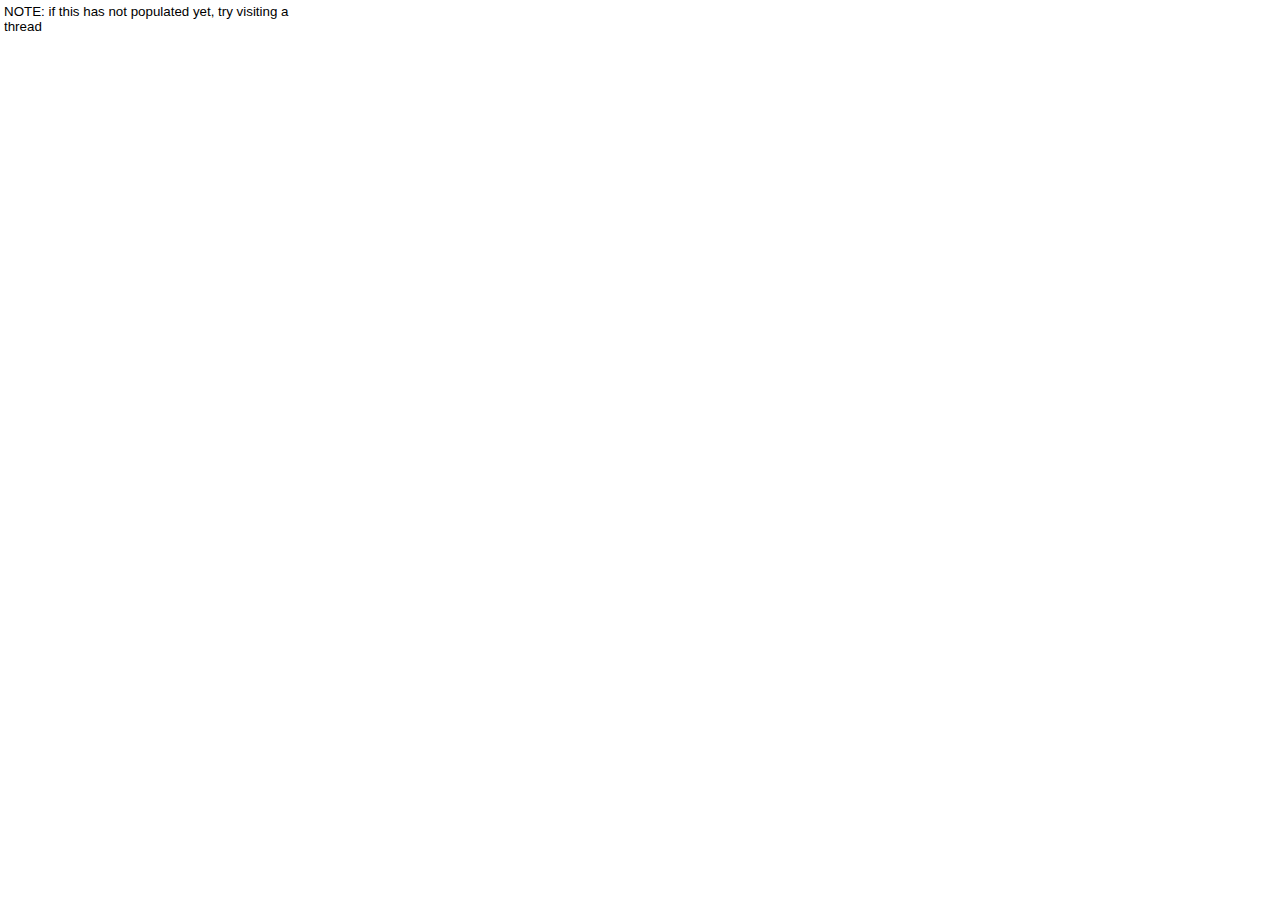
<file: popup.html>
<!DOCTYPE html>
<html>
<head>
<script type="text/javascript" src="js/jquery/jquery.js"></script>
<script type="text/javascript" src="js/popup-handler.js"></script>
<link rel="stylesheet" type="text/css" href="css/popup.css" />
</head>
<body>
<div id="forums-list">NOTE: if this has not populated yet, try visiting a thread</div>
</body>
</html>
</file>
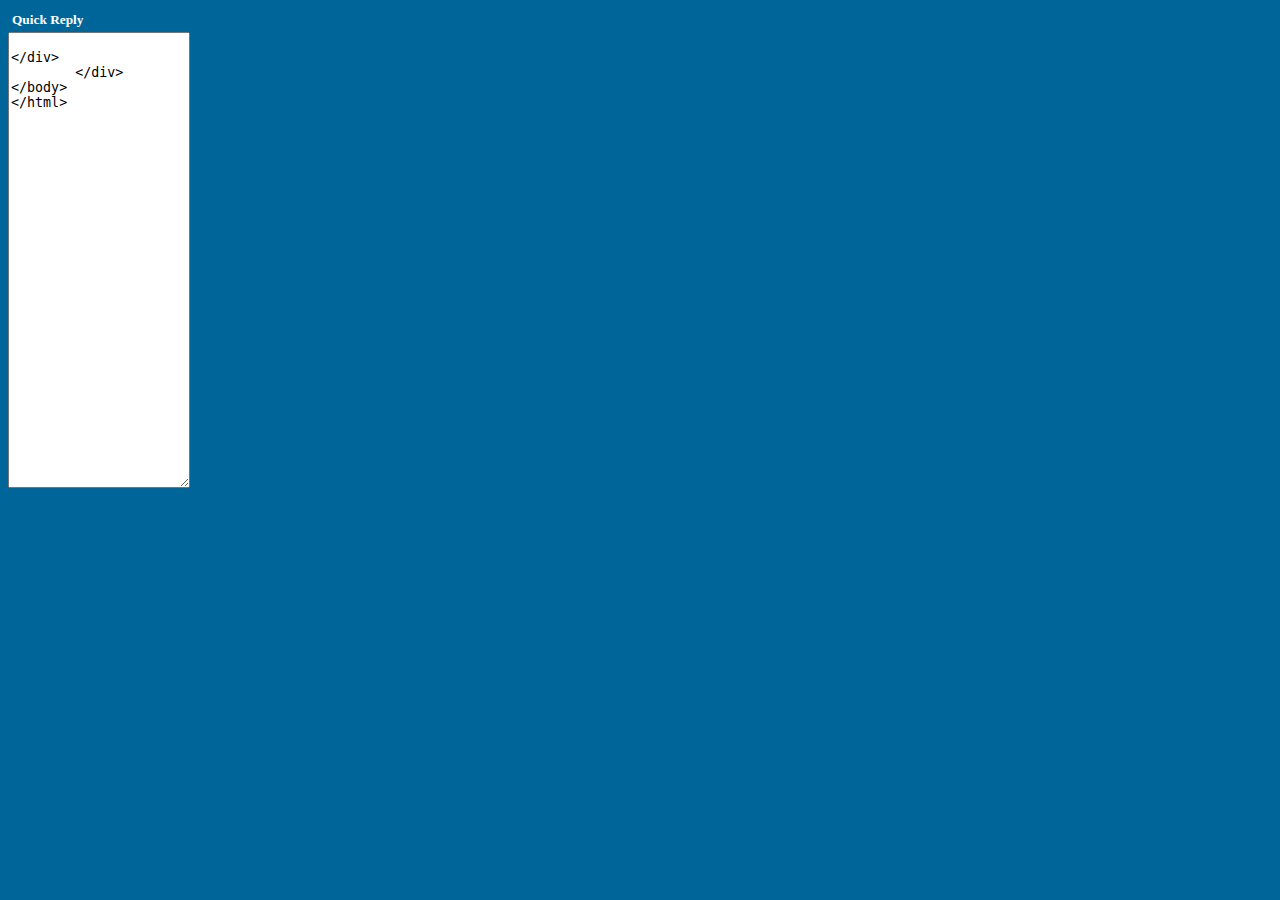
<file: quick-reply.html>
<!DOCTYPE html>
<html>
<head>
<link rel="stylesheet" type="text/css" href="css/quick-reply.css" />
<script type="text/javascript" src="js/jquery.js"></script>
<script type="text/javascript" src="js/quick-reply.js"></script>
</head>
<body>
	<div id="main-window">
		<div id="title-bar">
			Quick Reply
		</div>
		<div id="post-input-field">
			<textarea rows="30" size="97" id="post-message" />
		</div>
	</div>
</body>
</html>
</file>
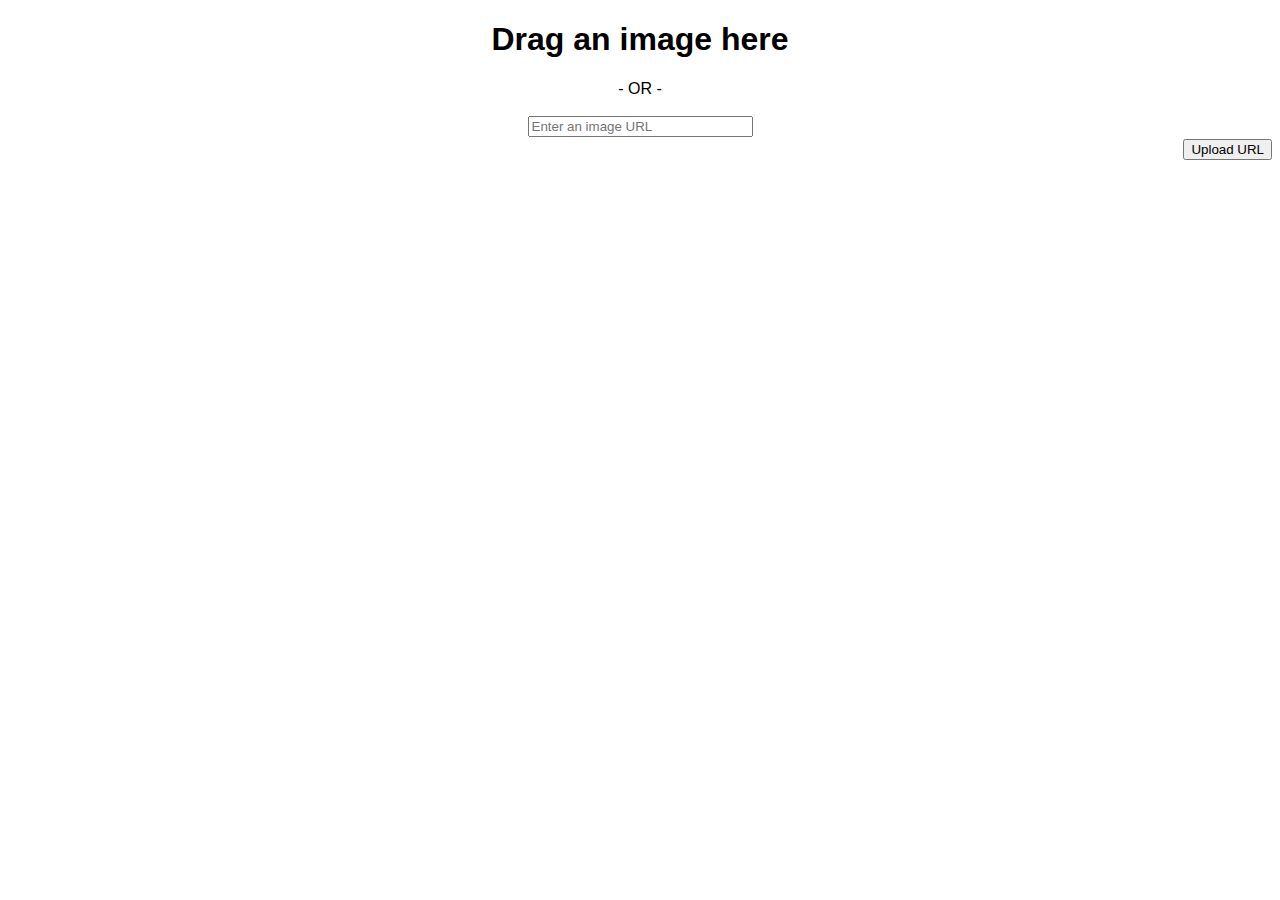
<file: extension/imgur-upload.html>
<!DOCTYPE html>
<html>
<head>
<script type="text/javascript" src="js/jquery/jquery.js"></script>
<script type="text/javascript" src="js/waffle-images-uploader.js"></script>
<script type="text/javascript" src="js/message-handler.js"></script>
<style type="text/css">
    div#dropzone {
        position: relative;
        text-align: center;
        font-family: sans-serif;
    }

    div#dropzone a {
        color: black;
        font-size: 10pt;
        text-decoration: none;
    }
    
    div#dropzone input {
        position: absolute;
        width: 100%;
        height: 100%;
        top: 0;
        left: 0;
        opacity: 0;
    }

    div#upload-label {
        display: none;
    }

    div#progress-bar {
        width: 152px; 
        border: 1px solid #999;
    }

    div#progress-bar span {
        width: 0px; 
        background: #ccc; 
        display: block; 
        height: 10px;
    }

    div#enter-url {
        position: relative;
        text-align: center;
        font-family: sans-serif;
    }

    div#enter-url a {
        color: black;
    }

    div.drag-over {
        background: #9CE;
        border: 3px dashed black;
        border-bottom-left-radius: 10px 10px;
        border-bottom-right-radius: 10px 10px;
        border-top-left-radius: 10px 10px;
        border-top-right-radius: 10px 10px;
    }

    div#img-result {
        display: none;
        position: relative;
        font-family: sans-serif;
        font-size: 10pt;
    }
</style>
</head>
<body>
    <div id="dropzone">
        <h1>Drag an image here</h1>
        <input type="file" multiple="true" id="filesUpload" />
        <div id="upload-label">
            <div>Uploading...</div>
            <div id="progress-bar">
                <span></span>
            </div>
        </div>
    </div>
    <div id="enter-url">
        - OR -<br /><br />
        <div>
            <input type="text" size="25" placeholder="Enter an image URL" id="image-url" />
        </div>
        <div style="text-align: right; margin-top: 2px; margin-left: 72px;">
            <input id="url-submit-button" type="button" value="Upload URL" />
        </div>
    </div>
    <div id="img-result">
        <div style="text-align: center;"><img id="result-src" /></div>
        <div style="margin-left: 25px; margin-top: 10px;">
            <div><input type="radio" value="thumbnail" name="type" checked> Thumbnail</div>
            <div><input type="radio" value="fullsize" name="type"> Full size</div>
            <div style="text-align: right; margin-top: 10px;">
                <input id="submit-button" type="button" value="Add to post" />
            </div>
        </div>
    </div>
    <script type="text/javascript">
        var port = chrome.extension.connect();
        var uploader = new ImageUploader(
            'http://api.imgur.com/2/upload.xml',
            {
                key: 'c0f6805130359ed37a5dbf3832aee4bc'
            });

        uploader.bind('onProgress', function(event) {
            console.log('Progress!');
            jQuery('#progress-bar > span').each(function() {
                jQuery(this).css('width', ((event.loaded * 152 / event.total) >> 0) + "px");
            });
        });

        uploader.bind('onComplete', function(event) {
            var original_image = jQuery('original', event.response).text();
            var square_thumbnail = jQuery('small_square', event.response).text();

            jQuery('#dropzone').css('display', 'none');
            jQuery('#img-result').css('display', 'block');
            jQuery('#result-src').attr('src', square_thumbnail);
            jQuery('input#submit-button').click(function() {
                var type = $("input[@name=type]:checked").attr('value');

                port.postMessage({
                    message: 'AppendUploadedImage',
                    original: original_image,
                    thumbnail: square_thumbnail,
                    type: type
                });
            });
        });

        uploader.bind('onError', function(event) {
            console.log('An error occurred');
        });

        jQuery('input#filesUpload').change(function(event) {
            jQuery('#dropzone').removeClass('drag-over');
            console.log(jQuery(this).get(0).files);

            uploader.upload(this.files[0], 'image');

            jQuery('#upload-label').css('display', 'block');
            jQuery('#dropzone > h1').css('display', 'none');
            jQuery('#enter-url').css('display', 'none');
        });

        jQuery('input#url-submit-button').click(function() {
            uploader.uploadUrl(jQuery('input#image-url').val(), 'image');            
            jQuery('#enter-url').css('display', 'none');
        });

        jQuery('#dropzone').bind('dragover', function(event) {
            jQuery('h1', this).html('Now drop it');
            jQuery(this).addClass('drag-over');
        });

        jQuery('#dropzone').bind('dragleave', function(event) {
            jQuery('h1', this).html('Drag an image here');
            jQuery(this).removeClass('drag-over');
        });
    </script>
</body>
</html>
</file>
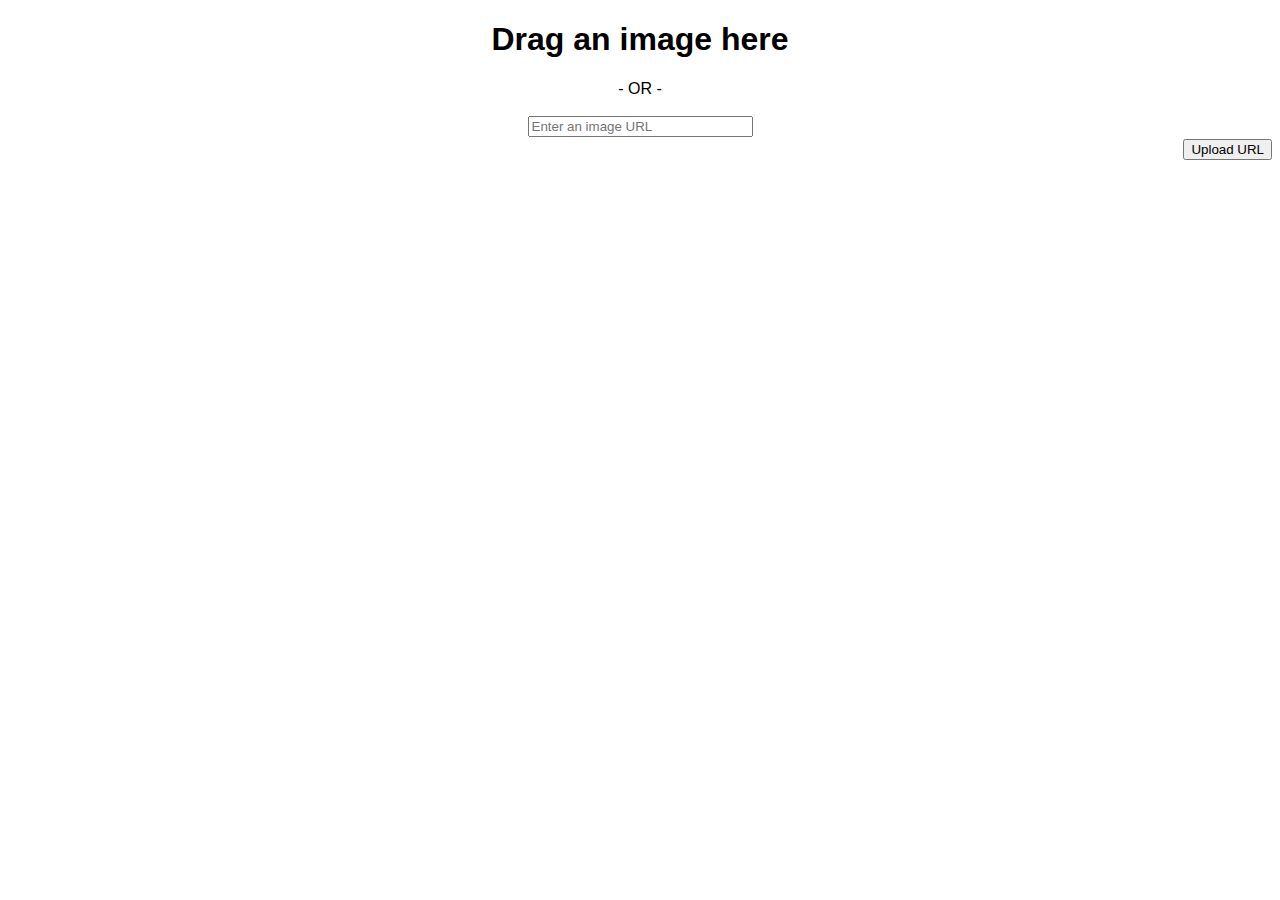
<file: extension/waffle-upload.html>
<!DOCTYPE html>
<html>
<head>
<script type="text/javascript" src="js/jquery/jquery.js"></script>
<script type="text/javascript" src="js/waffle-images-uploader.js"></script>
<script type="text/javascript" src="js/message-handler.js"></script>
<link rel="stylesheet" type="text/css" href="css/upload.css">
</head>
<body>
    <div id="error">
    </div>
    <div id="dropzone">
        <h1>Drag an image here</h1>
        <input type="file" multiple="true" id="filesUpload" />
        <div id="upload-label">
            <div>Uploading...</div>
            <div id="progress-bar">
                <span></span>
            </div>
        </div>
    </div>
    <div id="enter-url">
        - OR -<br /><br />
        <div>
            <input type="text" size="25" placeholder="Enter an image URL" id="image-url" />
        </div>
        <div style="text-align: right; margin-top: 2px; margin-left: 72px;">
            <input id="url-submit-button" type="button" value="Upload URL" />
        </div>
    </div>
    <div id="img-result">
        <div style="text-align: center;"><img id="result-src" /></div>
        <div style="margin-left: 25px; margin-top: 10px;">
            <div><input type="radio" value="thumbnail" name="type" checked> Thumbnail</div>
            <div><input type="radio" value="fullsize" name="type"> Full size</div>
            <div style="text-align: right; margin-top: 10px;">
                <input id="submit-button" type="button" value="Add to post" />
            </div>
        </div>
    </div>
    <script type="text/javascript">
        var port = chrome.extension.connect();
        var uploader = new ImageUploader(
            'http://waffleimages.com/upload',
            {
                tg_format: 'xml'
            });

        uploader.bind('onProgress', function(event) {
            jQuery('#progress-bar > span').each(function() {
                jQuery(this).css('width', ((event.loaded * 152 / event.total) >> 0) + "px");
            });
        });

        uploader.bind('onComplete', function(event) {
            var original_image = jQuery('imageurl', event.response).text();
            var square_thumbnail = jQuery('thumburl', event.response).text();

            console.log(event.response);

            jQuery('#dropzone').css('display', 'none');
            jQuery('#img-result').css('display', 'block');
            jQuery('#result-src').attr('src', square_thumbnail);
            jQuery('input#submit-button').click(function() {
                var type = $("input[@name=type]:checked").attr('value');

                port.postMessage({
                    message: 'AppendUploadedImage',
                    original: original_image,
                    thumbnail: square_thumbnail,
                    type: type
                });
            });
        });

        uploader.bind('onError', function(event) {
            var error_message = jQuery('message', event.response).text();

            jQuery('#dropzone').css('display', 'none');
            jQuery('#error').css('display', 'block');
            jQuery('#error').html(error_message);
        });

        jQuery('input#filesUpload').change(function(event) {
            jQuery('#dropzone').removeClass('drag-over');

            // uploader.addParam('mode', 'file');
            uploader.upload(this.files[0], 'file');

            jQuery('#upload-label').css('display', 'block');
            jQuery('#dropzone > h1').css('display', 'none');
            jQuery('#enter-url').css('display', 'none');
        });

        jQuery('input#url-submit-button').click(function() {
            uploader.addParam('mode', 'url');
            uploader.uploadUrl(jQuery('input#image-url').val(), 'url');            
            jQuery('#enter-url').css('display', 'none');
        });

        jQuery('#dropzone').bind('dragover', function(event) {
            jQuery('h1', this).html('Now drop it');
            jQuery(this).addClass('drag-over');
        });

        jQuery('#dropzone').bind('dragleave', function(event) {
            jQuery('h1', this).html('Drag an image here');
            jQuery(this).removeClass('drag-over');
        });
    </script>
</body>
</html>
</file>
<file: css/popup.css>
body {
    width: 300px;
    font-size: 10pt;
    overflow-x: hidden;
    margin: 0px;
	font-family: Arial, Helvetica, sans-serif;
    padding: 4px;
}

a {
    text-decoration: none;
    margin-bottom: 2px;
    color: #333333;
}

#forums-list {
    width: 100%;
    margin: 0px;
    overflow-x: hidden;
}

.header-link {
    background-color: #069;
    min-width: 100%;
    padding: 2px;
    text-align: center;
    margin-bottom: 5px;
    width: 100px;
}

.header-link a {
    color: #fff;
}

.forum-link {
    padding-top: 2px;
    padding-bottom: 2px;
}
</file>
<file: css/quick-reply.css>
body {
	background-color: #006699;
	font: Arial;
	font-size: 10pt;
}

div#title-bar {
	color: #ffffff;
	font-weight: bold;
	padding: 4px;
}
</file>
<file: extension/css/upload.css>
div#dropzone {
    position: relative;
    text-align: center;
    font-family: sans-serif;
}

div#dropzone a {
    color: black;
    font-size: 10pt;
    text-decoration: none;
}

div#dropzone input {
    position: absolute;
    width: 100%;
    height: 100%;
    top: 0;
    left: 0;
    opacity: 0;
}

div#upload-label {
    display: none;
}

div#progress-bar {
    width: 152px; 
    border: 1px solid #999;
}

div#progress-bar span {
    width: 0px; 
    background: #ccc; 
    display: block; 
    height: 10px;
}

div#enter-url {
    position: relative;
    text-align: center;
    font-family: sans-serif;
}

div#enter-url a {
    color: black;
}

div.drag-over {
    background: #9CE;
    border: 3px dashed black;
    border-bottom-left-radius: 10px 10px;
    border-bottom-right-radius: 10px 10px;
    border-top-left-radius: 10px 10px;
    border-top-right-radius: 10px 10px;
}

div#img-result {
    display: none;
    position: relative;
    font-family: sans-serif;
    font-size: 10pt;
}

div#error {
    display: none;
    font-weight: bold;
    color: red;
    font-size: 10pt;
    font-family: sans-serif;
}
</file>
